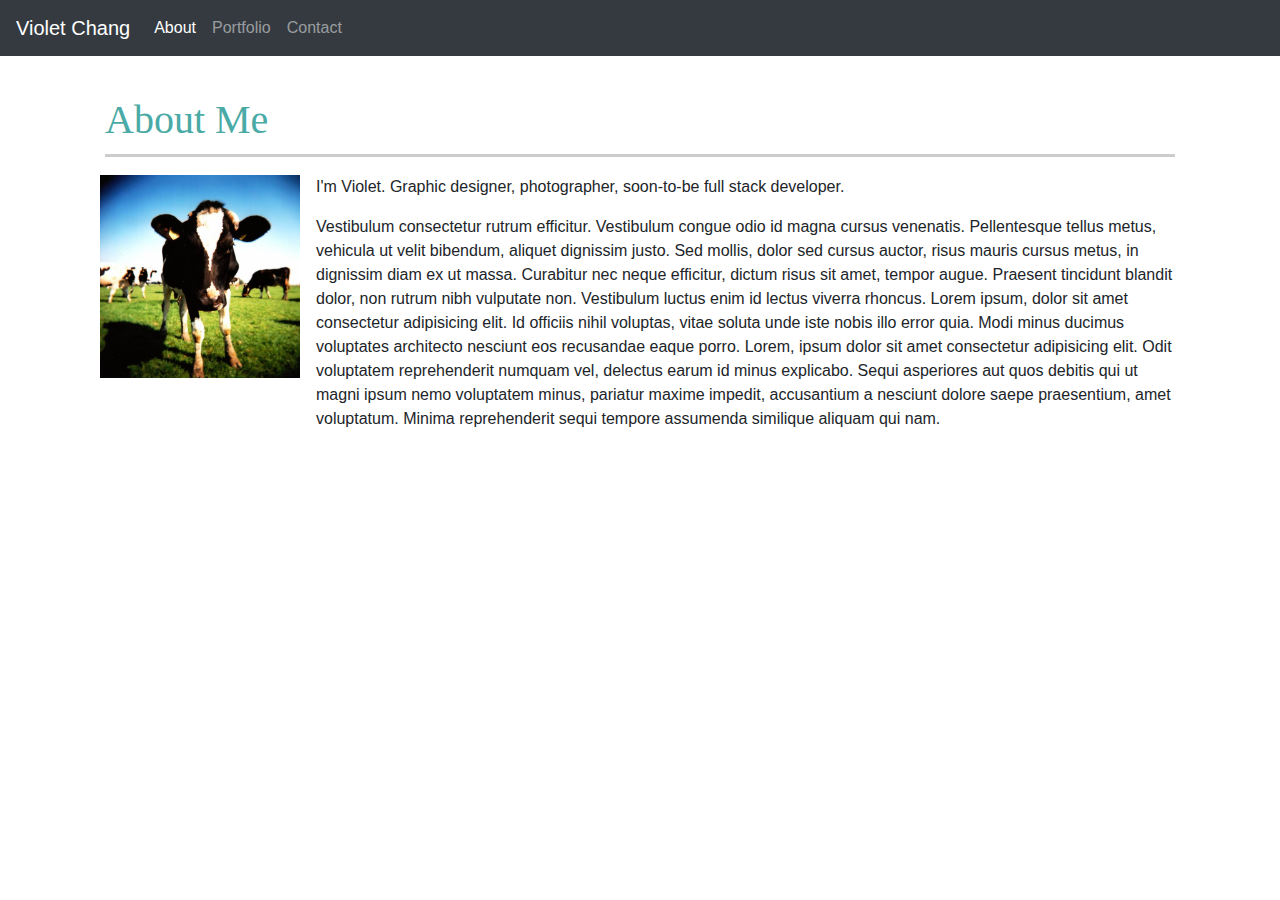
<file: index.html>
<!-- Bootstrap-Powered HTML -->

<!-- Students:
  1. Where is the HTML document drawing its styles from?

  2. How does our browser know which element to style in which way? (ex: button face or background banner)
-->
<!DOCTYPE html>
<html lang="en-us">

<head>

  <meta charset="UTF-8">
  <title>Bootstrap Portfolio</title>

  <!-- We link our html to the Bootstrap CDN -->
  <link rel="stylesheet" href="https://maxcdn.bootstrapcdn.com/bootstrap/4.0.0/css/bootstrap.min.css">
  <link rel="stylesheet" href="https://stackpath.bootstrapcdn.com/font-awesome/4.7.0/css/font-awesome.min.css">
  <link rel="stylesheet" href="css/style.css">

</head>

<body>

    <nav class="navbar navbar-expand-lg navbar-dark bg-dark">
        <a class="navbar-brand" href="#">Violet Chang</a>
        <button class="navbar-toggler" type="button" data-toggle="collapse" data-target="#navbarText" aria-controls="navbarText" aria-expanded="false" aria-label="Toggle navigation">
          <span class="navbar-toggler-icon"></span>
        </button>
        <div class="collapse navbar-collapse" id="navbarText">
          <ul class="navbar-nav mr-auto">
            <li class="nav-item active">
              <a class="nav-link" href="index.html">About<span class="sr-only">(current)</span></a>
            </li>
            <li class="nav-item">
              <a class="nav-link" href="portfolio.html">Portfolio</a>
            </li>
            <li class="nav-item">
              <a class="nav-link" href="contact.html">Contact</a>
            </li>
          </ul>
        </div>
      </nav>

  <div class="container">
    <div class="row">
      <div class="col-md-12">
        <h1>About Me</h1>
      </div>
      <div class="media">
          <img src="images/1.jpg" class="align-self-start mr-3" width="200px">
          <div class="media-body">
            <p>I'm Violet. Graphic designer, photographer, soon-to-be full stack developer.</p>
            <p>Vestibulum consectetur rutrum efficitur. Vestibulum congue odio id magna cursus venenatis. Pellentesque tellus metus, vehicula ut velit bibendum, aliquet dignissim justo. Sed mollis, dolor sed cursus auctor, risus mauris cursus metus, in dignissim diam ex ut massa. Curabitur nec neque efficitur, dictum risus sit amet, tempor augue. Praesent tincidunt blandit dolor, non rutrum nibh vulputate non. Vestibulum luctus enim id lectus viverra rhoncus. Lorem ipsum, dolor sit amet consectetur adipisicing elit. Id officiis nihil voluptas, vitae soluta unde iste nobis illo error quia. Modi minus ducimus voluptates architecto nesciunt eos recusandae eaque porro. Lorem, ipsum dolor sit amet consectetur adipisicing elit. Odit voluptatem reprehenderit numquam vel, delectus earum id minus explicabo. Sequi asperiores aut quos debitis qui ut magni ipsum nemo voluptatem minus, pariatur maxime impedit, accusantium a nesciunt dolore saepe praesentium, amet voluptatum. Minima reprehenderit sequi tempore assumenda similique aliquam qui nam.</p>
          </div>
        </div>
    </div>

    <footer class="footer">
      <div class="col-md-12">
        <span class="text-white">Copyright ©</span>
        </div>  
    </footer>


    <!-- jQuery, javascript file for the Bootstrap's javascript file to function -->
    <script src="https://cdnjs.cloudflare.com/ajax/libs/jquery/3.2.1/jquery.min.js"></script>

    <!-- Bootstrap's javascript file that allows the dropdown menu to work  -->
    <script src="https://maxcdn.bootstrapcdn.com/bootstrap/4.0.0/js/bootstrap.min.js"></script>

</body>

</html>
</file>
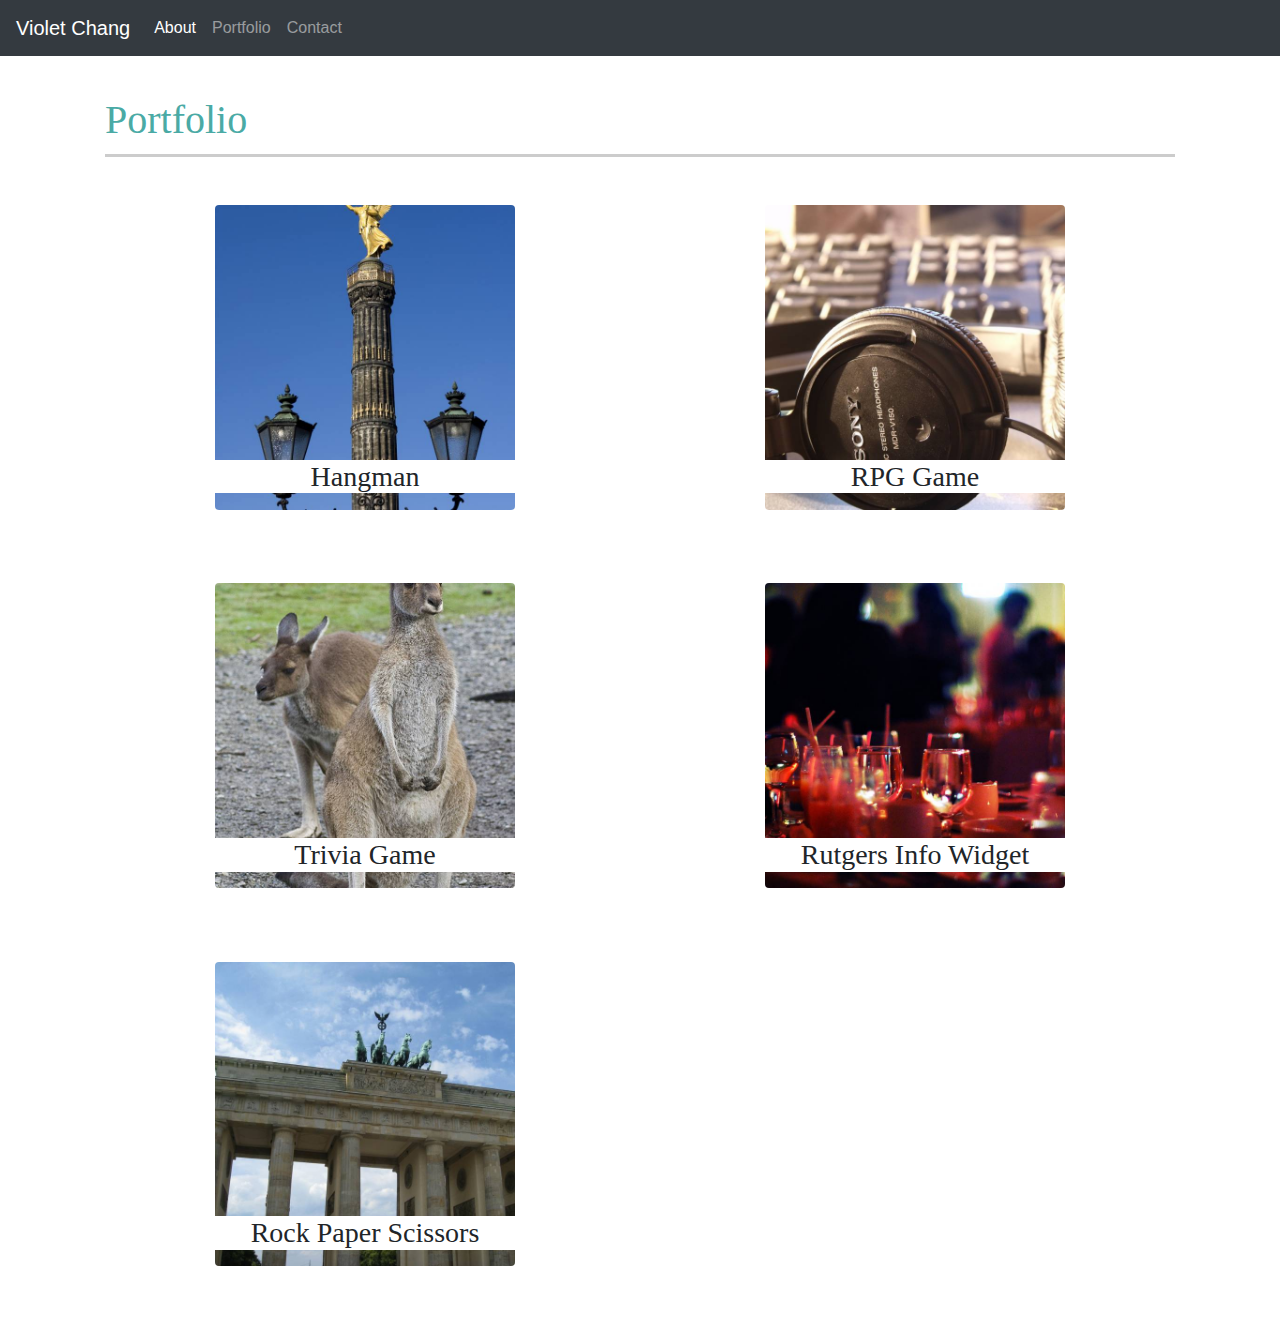
<file: portfolio.html>
<!-- Bootstrap-Powered HTML -->

<!-- Students:
  1. Where is the HTML document drawing its styles from?

  2. How does our browser know which element to style in which way? (ex: button face or background banner)
-->
<!DOCTYPE html>
<html lang="en-us">

<head>

    <meta charset="UTF-8">
    <title>Bootstrap Portfolio</title>

    <!-- We link our html to the Bootstrap CDN -->
    <link rel="stylesheet" href="https://maxcdn.bootstrapcdn.com/bootstrap/4.0.0/css/bootstrap.min.css">
    <link rel="stylesheet" href="https://stackpath.bootstrapcdn.com/font-awesome/4.7.0/css/font-awesome.min.css">
    <link rel="stylesheet" href="css/style.css">

</head>

<body>

    <nav class="navbar navbar-expand-lg navbar-dark bg-dark">
        <a class="navbar-brand" href="#">Violet Chang</a>
        <button class="navbar-toggler" type="button" data-toggle="collapse" data-target="#navbarText"
            aria-controls="navbarText" aria-expanded="false" aria-label="Toggle navigation">
            <span class="navbar-toggler-icon"></span>
        </button>
        <div class="collapse navbar-collapse" id="navbarText">
            <ul class="navbar-nav mr-auto">
                <li class="nav-item active">
                    <a class="nav-link" href="index.html">About<span class="sr-only">(current)</span></a>
                </li>
                <li class="nav-item">
                    <a class="nav-link" href="portfolio.html">Portfolio</a>
                </li>
                <li class="nav-item">
                    <a class="nav-link" href="contact.html">Contact</a>
                </li>
            </ul>
        </div>
    </nav>

    <div class="container">
            <div class="row">
                    <div class="col-md-12">
                      <h1>Portfolio</h1>
                    </div>
                    </div>

        <div class="row">
            <div class="col-md-6">
                <img src="images/2.jpg" class="rounded mx-auto d-block" alt="..." width="300px">
                <div class="caption post-content">
                        <h3>Hangman</h3>
                    </div>
            </div>
            <div class="col-md-6">
                <img src="images/3.jpg" class="rounded mx-auto d-block" alt="..." width="300px">
                <div class="caption post-content">
                        <h3>RPG Game</h3>
                    </div>
            </div>
        </div>

        <div class="row">
            <div class="col-md-6">
                <img src="images/4.jpg" class="rounded mx-auto d-block" alt="..." width="300px">
                <div class="caption post-content">
                        <h3>Trivia Game</h3>
                    </div>
            </div>
            <div class="col-md-6">
                <img src="images/5.jpg" class="rounded mx-auto d-block" alt="..." width="300px">
                <div class="caption post-content">
                        <h3>Rutgers Info Widget</h3>
                    </div>
            </div>
        </div>

        <div class="row">
            <div class="col-md-6">
                <img src="images/6.jpg" class="rounded mx-auto d-block" alt="..." width="300px">
                <div class="caption post-content">
                        <h3>Rock Paper Scissors</h3>
                    </div>
            </div>
            <div class="col-md-6">
            </div>
        </div>

        <footer class="footer">
            <div class="col-md-12">
                <span class="text-white">Copyright ©</span>
            </div>
        </footer>


        <!-- jQuery, javascript file for the Bootstrap's javascript file to function -->
        <script src="https://cdnjs.cloudflare.com/ajax/libs/jquery/3.2.1/jquery.min.js"></script>

        <!-- Bootstrap's javascript file that allows the dropdown menu to work  -->
        <script src="https://maxcdn.bootstrapcdn.com/bootstrap/4.0.0/js/bootstrap.min.js"></script>

</body>

</html>
</file>
<file: css/style.css>
h1,h2,h3 {
    font-family: Georgia, Times, Times New Roman, serif;
}

h1 {
    padding-top: 0;
    padding-bottom: 10px;
    border-bottom: 3px solid #ccc;
    color: #4aaaa5;
    text-align: left;
}

.container {
    margin-top: 20px;
}

.media {
    padding: 10px;
}

.row   {
    padding: 20px;
}

.post-content {
    background: none repeat scroll 0 0 #FFFFFF;
    text-align-last: center;
    opacity: 1;
    margin: -50px 60px 50px; 
    position: relative;
}
</file>
